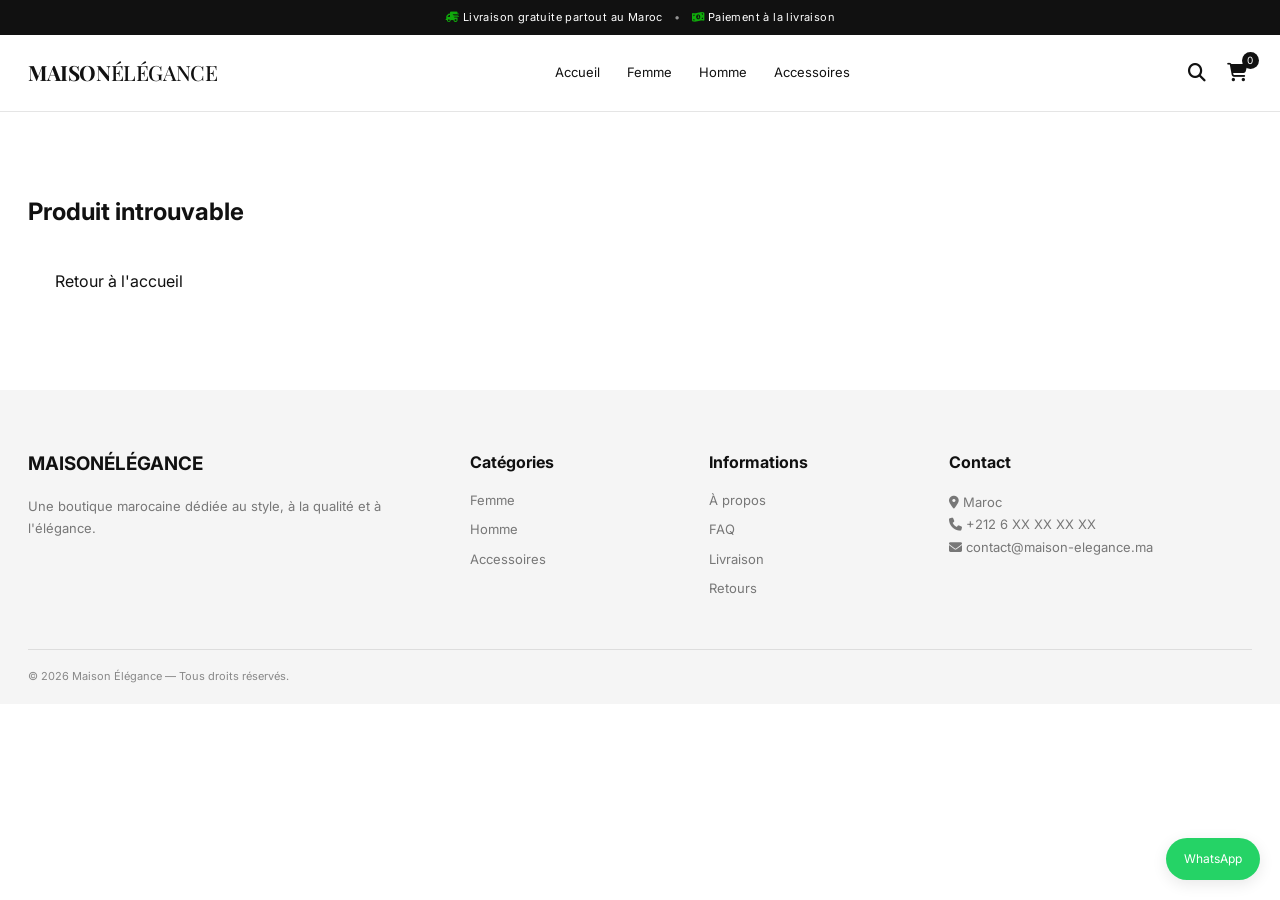
<file: product.html>
<!DOCTYPE html>
<html lang="fr">

<head>

    <meta charset="UTF-8">

    <meta name="viewport" content="width=device-width, initial-scale=1.0" >

    <title>Produit — Maison Élégance</title>

    <link rel="preconnect" href="https://fonts.googleapis.com" >

    <link rel="preconnect" href="https://fonts.googleapis.com" crossorigin >

    <link href="https://fonts.googleapis.com/css2?family=Inter:wght@400;500;600;700&family=Playfair+Display:wght@500;600;700&display=swap" rel="stylesheet" >

    <link rel="stylesheet" href="https://cdnjs.cloudflare.com/ajax/libs/font-awesome/6.5.2/css/all.min.css" />

    <link rel="stylesheet" href="style.css">

</head>

<body>


<div class="top-bar">
    <i class="fa-solid fa-truck-fast fa-flip-horizontal" style="color: rgb(16, 170, 11);"></i> Livraison gratuite partout au Maroc
    <span>•</span>
    <i class="fa-solid fa-money-bill-1-wave" style="color: rgb(16, 170, 11);"></i> Paiement à la livraison
</div>


<header class="header">

    <div class="header-inner">

        <button class="menu-btn" id="menuBtn" >
            <i class="fa-solid fa-bars"></i>
        </button>

        <a href="index.html" class="logo" >
            MAISON<span>ÉLÉGANCE</span>
        </a>

        <nav class="desktop-nav">

            <a href="index.html">
                Accueil
            </a>

            <a href="category.html?cat=femme">
                Femme
            </a>

            <a href="category.html?cat=homme">
                Homme
            </a>

            <a href="category.html?cat=accessoires">
                Accessoires
            </a>

        </nav>

        <div class="header-actions">

            <button id="searchBtn" class="icon-btn" >
                <i class="fa-solid fa-magnifying-glass"></i>
            </button>

            <button id="cartBtn" class="cart-btn" >
                <i class="fa-solid fa-cart-shopping"></i>

                <span id="cartCount">
                    0
                </span>

            </button>

        </div>

    </div>

</header>


<div class="search-box" id="searchBox" >

    <input type="text" id="searchInput" placeholder="Rechercher un produit..." >

    <div id="searchResults"></div>

</div>


<div class="mobile-menu" id="mobileMenu" >

    <button id="closeMenu">
        <i class="fa-solid fa-xmark"></i>
    </button>

    <a href="index.html">
        Accueil
    </a>

    <a href="category.html?cat=femme">
        Femme
    </a>

    <a href="category.html?cat=homme">
        Homme
    </a>

    <a href="category.html?cat=accessoires">
        Accessoires
    </a>

</div>


<!-- PRODUCT -->

<main>

    <div class="product-page">

        <div class="product-gallery">

            <div class="main-product-image">

                <img id="productImage" src="" alt="" >

            </div>

        </div>


        <div class="product-details">

            <p class="product-category" id="productCategory" >
                COLLECTION
            </p>

            <h1 id="productName">
                Produit
            </h1>

            <div class="product-rating">
                <i class="fa-solid fa-star fa-xs"></i>
                <i class="fa-solid fa-star fa-xs"></i>
                <i class="fa-solid fa-star fa-xs"></i>
                <i class="fa-solid fa-star fa-xs"></i>
                <i class="fa-solid fa-star fa-xs"></i>
                <span>
                    4.9 / 5
                </span>
            </div>


            <div class="product-detail-price">

                <strong id="productPrice">
                    0 DH
                </strong>

                <del id="productOldPrice">
                    0 DH
                </del>

            </div>


            <p class="product-long-description" id="productDescription" >
            </p>


            <div class="product-features">

                <div>
                    <i class="fa-solid fa-check"></i> Livraison partout au Maroc
                </div>

                <div>
                    <i class="fa-solid fa-check"></i> Paiement à la livraison
                </div>

                <div>
                    <i class="fa-solid fa-check"></i> Produit contrôlé avant expédition
                </div>

                <div>
                    <i class="fa-solid fa-check"></i> Service client disponible
                </div>

            </div>


            <div class="quantity-box">

                <button id="minus">
                    -
                </button>

                <span id="quantity">
                    1
                </span>

                <button id="plus">
                    +
                </button>

            </div>


            <button class="add-product-btn" id="addProductBtn" >
                Ajouter au panier
            </button>


            <button class="buy-now-btn" id="buyNowBtn" >
                Acheter maintenant
            </button>


            <div class="product-info-box">

                <div>
                    <strong>
                        Livraison
                    </strong>

                    <span>
                        2 à 4 jours ouvrables
                    </span>
                </div>

                <div>
                    <strong>
                        Paiement
                    </strong>

                    <span>
                        Paiement à la livraison
                    </span>
                </div>

                <div>
                    <strong>
                        Disponibilité
                    </strong>

                    <span>
                        En stock
                    </span>
                </div>

            </div>

        </div>

    </div>


    <!-- DESCRIPTION -->

    <section class="product-description-section">

        <div class="product-description-inner">

            <h2> Description du produit </h2>

            <p id="productFullDescription"></p>

        </div>

    </section>


    <!-- RELATED PRODUCTS -->

    <section class="section">

        <div class="section-heading">

            <p>
                VOUS AIMEREZ AUSSI
            </p>

            <h2>
                Produits similaires
            </h2>

        </div>

        <div class="products-grid" id="relatedProducts" ></div>

    </section>

</main>


<!-- CART -->

<div class="overlay" id="overlay" ></div>


<aside class="cart-drawer" id="cartDrawer" >

    <div class="cart-header">

        <h2>
            Votre panier
        </h2>

        <button id="closeCart">
            <i class="fa-solid fa-xmark"></i>
        </button>

    </div>

    <div id="cartItems" class="cart-items" ></div>

    <div class="cart-footer">

        <div class="cart-total">

            <span>
                Total
            </span>

            <strong>
                <span id="cartTotal">
                    0
                </span>
                DH
            </strong>

        </div>

        <button id="checkoutBtn" class="checkout-btn" >
            Commander
        </button>

    </div>

</aside>

<footer>

    <div class="footer-grid">

        <div>

            <h3>MAISONÉLÉGANCE</h3>

            <p>
                Une boutique marocaine dédiée au style,
                à la qualité et à l'élégance.
            </p>

        </div>

        <div class="footer-column">
            <h4>Catégories</h4>

            <a href="category.html?cat=femme">Femme</a>
            <a href="category.html?cat=homme">Homme</a>
            <a href="category.html?cat=accessoires">Accessoires</a>
        </div>

        <div>

            <h4>Informations</h4>

            <a href="#about">À propos</a>
            <a href="#faq">FAQ</a>
            <a href="#">Livraison</a>
            <a href="#">Retours</a>

        </div>

        <div>

            <h4>Contact</h4>

            <p><i class="fa-solid fa-location-dot"></i> Maroc</p>
            <p><i class="fa-solid fa-phone"></i> +212 6 XX XX XX XX</p>
            <p><i class="fa-solid fa-envelope"></i> contact@maison-elegance.ma</p>

        </div>

    </div>

    <div class="copyright">
        © 2026 Maison Élégance — Tous droits réservés.
    </div>

</footer>

<!-- WHATSAPP -->
<a href="#" id="whatsapp" class="whatsapp" target="_blank" >
    WhatsApp
</a>


<script src="script.js"></script>


</body>

</html>
</file>
<file: style.css>
* {
    margin:0;
    padding:0;
    box-sizing:border-box
}

:root {
    --black:#111;
    --white:#fff;
    --cream:#f7f4ef;
    --beige:#e8dfd2;
    --gray:#777;
    --border:#e5e5e5;
    --serif:"Playfair Display",Georgia,serif;
    --sans:"Inter",Arial,sans-serif
}

html {
    scroll-behavior:smooth;
    scroll-padding-top:90px
}

body {
    font-family:var(--sans);
    color:var(--black);
    background:var(--white);
    line-height:1.5;
    overflow-x:hidden
}

img {
    max-width:100%
}

a {
    color:inherit;
    text-decoration:none
}

button,input,textarea,select {
    font:inherit
}

button {
    cursor:pointer;
    border:0
}

button:focus-visible,a:focus-visible,input:focus-visible,select:focus-visible,textarea:focus-visible {
    outline:2px solid #777;
    outline-offset:3px
}

.top-bar {
    background:var(--black);
    color:var(--white);
    text-align:center;
    padding:9px 12px;
    font-size:11px;
    letter-spacing:.4px
}

.top-bar span {
    margin:0 8px;
    opacity:.55
}

.header {
    position:sticky;
    top:0;
    z-index:100;
    background:rgba(255,255,255,.97);
    border-bottom:1px solid var(--border);
    backdrop-filter:blur(10px)
}

.header-inner {
    max-width:1320px;
    min-height:76px;
    margin:auto;
    padding:0 28px;
    display:flex;
    align-items:center;
    justify-content:space-between;
    gap:28px
}

.logo {
    font-family:var(--serif);
    font-size:21px;
    font-weight:700;
    white-space:nowrap;
    letter-spacing:-.4px
}

.logo span {
    font-weight:500
}

.desktop-nav {
    display:flex;
    align-items:center;
    justify-content:center;
    gap:27px;
    font-size:13px
}

.desktop-nav a {
    transition:opacity .2s
}

.desktop-nav a:hover {
    opacity:.55
}

.header-actions {
    display:flex;
    align-items:center;
    gap:16px
}

.icon-btn,.cart-btn,.menu-btn {
    background:transparent;
    color:var(--black);
    font-size:18px;
    line-height:1
}

.cart-btn {
    position:relative;
    padding:5px
}

.cart-btn span {
    position:absolute;
    top:-7px;
    right:-7px;
    min-width:17px;
    height:17px;
    padding:0 4px;
    background:var(--black);
    color:#fff;
    border-radius:50%;
    font-size:10px;
    display:flex;
    align-items:center;
    justify-content:center
}

.menu-btn {
    display:none
}

.search-box {
    display:none;
    position:relative;
    z-index:200;
    max-width:700px;
    margin:12px auto;
    padding:0 20px
}

.search-box.active {
    display:block
}

.search-box input {
    width:100%;
    padding:14px 15px;
    border:1px solid var(--border);
    background:#fff;
    outline:none
}

.search-box #searchResults {
    position:absolute;
    top:100%;
    left:20px;
    right:20px;
    background:#fff;
    border:1px solid #eee;
    box-shadow:0 12px 30px #00000012;
    max-height:420px;
    overflow-y:auto
}

.search-result {
    display:flex;
    align-items:center;
    gap:13px;
    padding:11px 13px;
    border-bottom:1px solid #eee
}

.search-result:hover {
    background:#faf9f7
}

.search-result img {
    width:48px;
    height:58px;
    object-fit:cover;
    flex-shrink:0
}

.search-result div {
    display:flex;
    flex-direction:column;
    gap:4px
}

.search-result strong {
    font-size:13px
}

.search-result span,.search-empty {
    font-size:12px;
    color:var(--gray)
}

.search-empty {
    padding:18px;
    text-align:center
}

.mobile-menu {
    display:none
}

.hero {
    position: relative;
    width: 100%;
    height: 650px;
    min-height: 650px;
    display: flex;
    align-items: center;
    overflow: hidden;
    isolation: isolate;
    padding: 0;
    background: #111;
}

.hero-video {
    position: absolute;
    top: 0;
    left: 0;
    width: 100% !important;
    height: 100% !important;
    display: block;
    max-width: none;
    object-fit: cover !important;
    object-position: center center;
    z-index: -1;
}

.hero::before {
    content: "";
    position: absolute;
    inset: 0;
    background: linear-gradient(
        90deg,
        rgba(0, 0, 0, 0.62),
        rgba(0, 0, 0, 0.04)
    );
    z-index: 0;
    pointer-events: none;
}

.hero-content {
    position: relative;
    z-index: 1;
    max-width: 1320px;
    width: 100%;
    margin: auto;
    padding: 45px 28px;
    color: white;
}

.hero-small {
    font-size:11px;
    letter-spacing:3px;
    margin-bottom:18px
}

.hero h1 {
    font-family:var(--serif);
    font-size:clamp(44px,6.5vw,82px);
    line-height:1.07;
    margin-bottom:24px
}

.hero p:not(.hero-small) {
    max-width:480px;
    line-height:1.8;
    margin-bottom:28px;
    font-size:15px
}

@media (max-width: 768px) {
    .hero {
        height: 550px;
        min-height: 550px;
    }

    .hero-video {
        object-position: center;
    }

    .hero-content {
        padding: 30px 20px;
    }
}

.primary-btn,.secondary-btn {
    display:inline-flex;
    align-items:center;
    justify-content:center;
    padding:14px 26px;
    min-height:48px;
    transition:background .25s,color .25s,border-color .25s;
    border-radius: 10px;
}

.primary-btn {
    background:#fff;
    color:#111;
    border:1px solid #fff;
    border-radius: 10px;
}

.primary-btn:hover {
    background:#111;
    color:#fff;
    border-color:#111
}

.secondary-btn {
    background:#111;
    color:#fff;
    border:1px solid #111
}

.secondary-btn:hover {
    background:#ffffff;
    color:#111;
}

.full {
    width:100%
}

.section {
    width:100%;
    max-width:1320px;
    margin:0 auto;
    padding:82px 28px
}

.section-heading {
    text-align:center;
    margin-bottom:38px
}

.section-heading>p {
    font-size:10px;
    letter-spacing:3px;
    color:var(--gray);
    margin-bottom:8px
}

.section-heading h2 {
    font-family:var(--serif);
    font-size:clamp(30px,3vw,42px);
    line-height:1.2
}

.section-heading>span {
    display:block;
    color:var(--gray);
    font-size:14px;
    margin-top:12px
}

.collections {
    display:grid;
    grid-template-columns:repeat(3,minmax(0,1fr));
    gap:20px
}

.collection-card {
    min-height:420px;
    background-size:cover;
    background-position:center;
    position:relative;
    display:flex;
    align-items:flex-end;
    padding:30px;
    color:#fff;
    overflow:hidden
}

.collection-card:after {
    content:"";
    position:absolute;
    inset:0;
    background:linear-gradient(transparent 35%,rgba(0,0,0,.65));
    pointer-events:none
}

.collection-card>div,.collection-card>a {
    position:relative;
    z-index:1
}

.femme-card {
    background-image:url("https://images.unsplash.com/photo-1483985988355-763728e1935b?auto=format&fit=crop&w=900&q=80");
    object-fit:cover;
    transition:transform .45s ease;
    border-radius: 10px;
}

.femme-card:hover {
    transform:scale(1.045);
    border-radius: 10px;
}

.homme-card {
    background-image:url("https://images.unsplash.com/photo-1617137968427-85924c800a22?auto=format&fit=crop&w=900&q=80");
    object-fit:cover;
    transition:transform .45s ease;
    border-radius: 10px;
}

.homme-card:hover {
    transform:scale(1.045);
    border-radius: 10px;
}

.access-card {
    background-image:url("https://images.unsplash.com/photo-1492707892479-7bc8d5a4ee93?auto=format&fit=crop&w=900&q=80");
    object-fit:cover;
    transition:transform .45s ease;
    border-radius: 10px;
}

.access-card:hover {
    transform:scale(1.045);
    border-radius: 10px;
}

.collection-card span {
    font-size:10px;
    letter-spacing:2px
}

.collection-card h3 {
    font-family:var(--serif);
    font-size:34px;
    margin:7px 0 13px
}

.collection-card button {
    color:#fff;
    background:transparent;
    border-bottom:1px solid #fff;
    padding:0 0 5px
}

.filters {
    display:flex;
    justify-content:center;
    gap:10px;
    flex-wrap:wrap;
    margin:0 0 35px;
    
}

.filter {
    background:#fff;
    border:1px solid var(--border);
    padding:10px 21px;
    font-size:13px;
    transition:background .2s,color .2s,border-color .2s;
    border-radius: 10px;
}

.filter.active,.filter:hover {
    background:#111;
    color:#fff;
    border-color:#111
}

/* Product grid and cards */
.products-grid {
    display:grid;
    grid-template-columns:repeat(4,minmax(0,1fr));
    gap:30px 22px;
    width:100%;
    align-items:start;
    border-radius: 15px;
}

.product-card {
    position:relative;
    min-width:0;
    width:100%;
    border-radius: 15px;
}

.product-image {
    display:block;
    position:relative;
    width:100%;
    height:350px;
    overflow:hidden;
    background:var(--cream);
    border-radius: 15px;
}

.product-image img {
    display:block;
    width:100%;
    height:100%;
    object-fit:cover;
    transition:transform .45s ease;
    border-radius: 15px;
}

.product-card:hover .product-image img {
    transform:scale(1.045);
    border-radius: 15px;
}

.product-badge {
    position:absolute;
    z-index:1;
    top:12px;
    left:12px;
    background:#fff;
    padding:6px 9px;
    font-size:11px;
    line-height:1.2
}

.product-info {
    width:100%;
    padding:13px 0 0
}

.product-info>a {
    display:block
}

.product-info h3 {
    font-size:16px;
    line-height:1.4;
    margin-bottom:7px;
    font-weight:600
}

.product-desc {
    font-size:13px;
    color:var(--gray);
    line-height:1.55;
    margin-bottom:11px;
    min-height:40px
}

.product-price {
    display:flex;
    align-items:center;
    flex-wrap:wrap;
    gap:10px
}

.price {
    font-size:19px;
    font-weight:600
}

.old-price {
    font-size:13px;
    color:#999;
    text-decoration:line-through
}

/* One consistent homepage/category add-to-cart button */
.product-info .add-btn {
    position:relative;
    display:flex;
    align-items:center;
    justify-content:center;
    width:100%;
    min-height:52px;
    margin-top:15px;
    padding:13px 34px 13px 15px;
    background:#111;
    color:#fff;
    border:1px solid #111;
    border-radius:10px;
    font-family:var(--sans);
    font-size:11px;
    font-weight:600;
    letter-spacing:1px;
    line-height:1.4;
    text-align:center;
    text-transform:uppercase;
    transition:background .25s ease,color .25s ease,transform .25s ease,box-shadow .25s ease;
}

.product-info .add-btn:before {
    content:none
}

.product-info .add-btn:after {
    content:"→";
    position:absolute;
    right:13px;
    font-size:18px;
    font-weight:400;
    transition:transform .25s ease
}

.product-info .add-btn:hover {
    background:#fff;
    color:#111;
    transform:translateY(-2px);
    box-shadow:0 7px 18px #0000000d
}

.product-info .add-btn:hover:after {
    transform:translateX(3px)
}

.product-info .add-btn:active {
    transform:translateY(0);
    box-shadow:none
}

.benefits {
    background:var(--cream);
    padding:55px 28px;
    display:grid;
    grid-template-columns:repeat(4,minmax(0,1fr));
    gap:25px;
    text-align:center
}

.benefit>div {
    font-size:27px;
    margin-bottom:10px
}

.benefit h3 {
    font-size:13px;
    margin-bottom:5px
}

.benefit p {
    font-size:12px;
    color:var(--gray)
}

.about {
    display:grid;
    grid-template-columns:1fr 1fr;
    min-height:540px
}

.about-image {
    min-height:450px;
    background:url("https://images.unsplash.com/photo-1445205170230-053b83016050?auto=format&fit=crop&w=1200&q=85") center/cover
}

.about-content {
    background:var(--cream);
    padding:clamp(35px,6vw,80px);
    display:flex;
    flex-direction:column;
    justify-content:center;
    align-items:flex-start
}

.about-content>p:first-child {
    font-size:10px;
    letter-spacing:3px;
    color:var(--gray);
    margin-bottom:14px
}

.about-content h2 {
    font-family:var(--serif);
    font-size:clamp(34px,4vw,48px);
    line-height:1.15;
    margin-bottom:22px
}

.about-content p {
    color:#666;
    line-height:1.8;
    margin-bottom:18px;
    max-width:500px
}

.reviews-grid {
    display:grid;
    grid-template-columns:repeat(3,minmax(0,1fr));
    gap:20px
}

.review {
    border:1px solid var(--border);
    padding:27px
}

.stars {
    margin-bottom:15px;
    letter-spacing:3px;
    color:#a77b35
}

.review p {
    color:#666;
    line-height:1.8;
    margin-bottom:18px;
    font-size:14px
}

.review strong {
    font-size:12px
}

.faq-container {
    max-width:800px;
    margin:auto
}

.faq-item {
    border-bottom:1px solid var(--border)
}

.faq-question {
    width:100%;
    padding:20px 0;
    background:transparent;
    display:flex;
    justify-content:space-between;
    gap:15px;
    text-align:left;
    font-weight:500
}

.faq-question span {
    transition:transform .2s
}

.faq-answer {
    display:none;
    color:var(--gray);
    line-height:1.75;
    padding:0 0 20px;
    font-size:14px
}

.faq-item.active .faq-answer {
    display:block
}

.faq-item.active .faq-question span {
    transform:rotate(45deg)
}

.newsletter {
    background:#111;
    color:#fff;
    text-align:center;
    padding:75px 20px
}

.newsletter>p {
    font-size:10px;
    letter-spacing:3px;
    margin-bottom:10px
}

.newsletter h2 {
    font-family:var(--serif);
    font-size:clamp(30px,4vw,42px);
    margin-bottom:25px
}

.newsletter form {
    display:flex;
    max-width:500px;
    margin:auto
}

.newsletter input {
    flex:1;
    min-width:0;
    border:1px solid #fff;
    padding:14px 15px;
    outline:none;
}

.newsletter button {
    padding:14px 22px;
    background:#fff;
    color:#111;
    border:1px solid #fff
}

.newsletter button:hover {
    background:#000000;
    color:#fff;
}

footer {
    background:#f5f5f5;
    padding:60px 28px 20px
}

.footer-grid {
    max-width:1264px;
    margin:auto;
    display:grid;
    grid-template-columns:2fr 1fr 1fr 1.5fr;
    gap:38px
}

.footer-grid h3,.footer-grid h4 {
    margin-bottom:17px
}

.footer-grid p {
    color:var(--gray);
    line-height:1.75;
    font-size:13px
}

.footer-grid a {
    display:block;
    color:var(--gray);
    margin-bottom:10px;
    font-size:13px
}

.footer-grid a:hover {
    color:#111
}

.copyright {
    max-width:1264px;
    margin:40px auto 0;
    padding-top:18px;
    border-top:1px solid #ddd;
    color:#888;
    font-size:11px
}

.overlay {
    display:none;
    position:fixed;
    inset:0;
    background:rgba(0,0,0,.45);
    z-index:500
}

.overlay.active {
    display:block
}

.cart-drawer {
    position:fixed;
    top:0;
    right:-460px;
    width:430px;
    max-width:100%;
    height:100dvh;
    background:#fff;
    z-index:600;
    display:flex;
    flex-direction:column;
    transition:right .3s ease
}

.cart-drawer.active {
    right:0
}

.cart-header {
    padding:22px 24px;
    border-bottom:1px solid var(--border);
    display:flex;
    justify-content:space-between;
    align-items:center
}

.cart-header h2 {
    font-family:var(--serif);
    font-size:23px
}

.cart-header button {
    background:transparent;
    font-size:22px
}

.cart-items {
    flex:1;
    overflow-y:auto;
    padding:20px
}

.cart-item {
    display:flex;
    gap:14px;
    margin-bottom:18px;
    padding-bottom:18px;
    border-bottom:1px solid var(--border)
}

.cart-item img {
    width:78px;
    height:95px;
    object-fit:cover
}

.cart-item-info {
    flex:1;
    min-width:0
}

.cart-item-info h4 {
    font-size:13px;
    margin-bottom:7px
}

.cart-item-info p {
    font-size:13px;
    color:var(--gray)
}

.cart-controls {
    display:flex;
    align-items:center;
    gap:8px;
    margin-top:10px
}

.cart-controls button {
    width:26px;
    height:26px;
    background:#eee
}

.cart-controls .remove-item {
    background:transparent!important;
    color:#999
}

.empty-cart {
    text-align:center;
    padding:55px 15px;
    color:var(--gray)
}

.cart-footer {
    padding:22px 24px;
    border-top:1px solid var(--border)
}

.cart-total {
    display:flex;
    justify-content:space-between;
    margin-bottom:17px;
    font-size:15px
}

.checkout-btn {
    width:100%;
    padding:15px;
    background:#111;
    color:#fff;
    transition:background .2s
}

.checkout-btn:hover {
    background:#333
}

.modal {
    display:none;
    position:fixed;
    inset:0;
    background:rgba(0,0,0,.6);
    z-index:1000;
    align-items:center;
    justify-content:center;
    padding:20px
}

.modal.active {
    display:flex
}

.modal-content {
    position:relative;
    background:#fff;
    width:500px;
    max-width:100%;
    max-height:90dvh;
    overflow-y:auto;
    padding:36px
}

.modal-close {
    position:absolute;
    right:18px;
    top:15px;
    background:transparent;
    font-size:22px
}

.modal-content h2 {
    font-family:var(--serif);
    font-size:30px;
    margin-bottom:5px
}

.modal-subtitle {
    color:var(--gray);
    font-size:13px;
    margin-bottom:24px
}

.modal-content label {
    display:block;
    margin-bottom:14px;
    font-size:13px
}

.modal-content input,.modal-content textarea {
    display:block;
    width:100%;
    margin-top:6px;
    padding:12px;
    border:1px solid var(--border);
    outline:none;
    resize:vertical
}

.modal-content input:focus,.modal-content textarea:focus {
    border-color:#777
}

.whatsapp {
    position:fixed;
    right:20px;
    bottom:20px;
    background:#25d366;
    color:#fff;
    padding:12px 18px;
    border-radius:28px;
    z-index:400;
    font-size:12px;
    box-shadow:0 4px 15px #00000018
}

.whatsapp:hover {
    background:#1fbd5b
}

/* Category page */
.category-hero {
    min-height: 300px;
    background-image:
        linear-gradient(rgba(0,0,0,.42), rgba(0,0,0,.42)),
        url("./image/woman-fash.jpg");
    background-position: center;
    background-size: cover;
    background-repeat: no-repeat;
    display: flex;
    align-items: center;
    justify-content: center;
    text-align: center;
    color: #fff;
    padding: 35px 20px;
}

.category-hero p:first-child {
    font-size:10px;
    letter-spacing:3px;
    margin-bottom:12px
}

.category-hero h1 {
    font-family:var(--serif);
    font-size:clamp(38px,5vw,60px);
    line-height:1.15;
    margin-bottom:12px
}

.category-hero p:last-child {
    font-size:14px;
    opacity:.92
}

.category-top {
    display:flex;
    align-items:center;
    justify-content:space-between;
    gap:20px;
    margin-bottom:32px
}

.category-top h2 {
    font-family:var(--serif);
    font-size:29px
}

.category-top select {
    padding:11px 14px;
    border:1px solid #ddd;
    background:#fff;
    outline:none;
    font-size:13px;
    border-radius: 10px;
}

/* Product detail page */
.product-page {
    width:100%;
    max-width:1320px;
    margin:0 auto;
    padding:65px 28px;
    display:grid;
    grid-template-columns:minmax(0,1.1fr) minmax(0,.9fr);
    gap:65px
}

.main-product-image {
    width:100%;
    height:620px;
    background:#f6f2ec;
    overflow:hidden
}

.main-product-image img {
    display:block;
    width:100%;
    height:100%;
    object-fit:cover;
    border-radius: 10px;
}

.product-details {
    padding-top:18px;
    min-width:0
}

.product-category {
    color:#888;
    font-size:10px;
    letter-spacing:3px;
    margin-bottom:13px
}

.product-details h1 {
    font-family:var(--serif);
    font-size:clamp(36px,4vw,52px);
    line-height:1.1;
    margin-bottom:17px
}

.product-rating {
    font-size:13px;
    margin-bottom:22px
}

.product-rating span {
    color:var(--gray);
    margin-left:8px
}

.product-detail-price {
    display:flex;
    gap:13px;
    align-items:center;
    margin-bottom:25px
}

.product-detail-price strong {
    font-size:24px
}

.product-detail-price del {
    color:#999
}

.product-long-description {
    color:#666;
    line-height:1.8;
    margin-bottom:25px;
    font-size:14px
}

.product-features {
    border-top:1px solid #eee;
    border-bottom:1px solid #eee;
    padding:18px 0;
    margin-bottom:25px
}

.product-features div {
    margin-bottom:9px;
    font-size:13px;
    color:#555
}

.product-features div:last-child {
    margin-bottom:0
}

.quantity-box {
    display:flex;
    align-items:center;
    width:130px;
    height:46px;
    border:1px solid #ddd;
    margin-bottom:14px;
}

.quantity-box button {
    width:40px;
    height:100%;
    background:#fff;
    font-size:20px
}

.quantity-box span {
    flex:1;
    text-align:center
}

.add-product-btn,.buy-now-btn {
    display:block;
    width:100%;
    min-height:50px;
    padding:15px;
    margin-bottom:11px;
    font-size:12px;
    font-weight:600;
    letter-spacing:.7px;
    text-transform:uppercase
}

.add-product-btn {
    background:#111;
    color:#fff;
    border:1px solid #111;
    border-radius: 10px;
}

.add-product-btn:hover {
    background:#333
}

.buy-now-btn {
    background:#fff;
    color:#111;
    border:1px solid #111;
    border-radius: 10px;
}

.buy-now-btn:hover {
    background:#f7f7f7
}

.product-info-box {
    margin-top:23px;
    border-top:1px solid #eee
}

.product-info-box div {
    padding:14px 0;
    border-bottom:1px solid #eee;
    display:flex;
    justify-content:space-between;
    gap:18px
}

.product-info-box strong,.product-info-box span {
    font-size:12px
}

.product-info-box span {
    color:var(--gray);
    text-align:right
}

.product-description-section {
    background:var(--cream);
    padding:70px 25px
}

.product-description-inner {
    max-width:850px;
    margin:auto;
    text-align:center
}

.product-description-inner h2 {
    font-family:var(--serif);
    font-size:34px;
    margin-bottom:20px
}

.product-description-inner p {
    color:#666;
    line-height:1.9
}

@media(max-width:1100px) {
    .header-inner {
        gap:18px
    }

    .desktop-nav {
        gap:17px
    }

    .products-grid {
        grid-template-columns:repeat(3,minmax(0,1fr));
        gap:28px 18px
    }

    .product-image {
        height:320px
    }

    .product-page {
        gap:40px
    }

    .main-product-image {
        height:540px
    }

    .about-content {
        padding:45px
    }
}

@media(max-width:850px) {
    .desktop-nav {
        display:none
    }

    .menu-btn {
        display:block
    }

    .header-inner {
        min-height:68px;
        padding:0 20px
    }

    .collections {
        grid-template-columns:1fr
    }

    .collection-card {
        min-height:340px
    }

    .benefits {
        grid-template-columns:repeat(2,minmax(0,1fr))
    }

    .about {
        grid-template-columns:1fr
    }

    .about-image {
        min-height:400px
    }

    .reviews-grid {
        grid-template-columns:1fr
    }

    .footer-grid {
        grid-template-columns:repeat(2,minmax(0,1fr))
    }

    .mobile-menu {
        position:fixed;
        inset:0;
        background:#fff;
        z-index:1000;
        padding:75px 30px 35px;
        flex-direction:column;
        gap:22px;
        font-family:var(--serif);
        font-size:27px
    }

    .mobile-menu.active {
        display:flex
    }

    .mobile-menu button {
        position:absolute;
        top:22px;
        right:24px;
        background:transparent;
        font-size:25px
    }

    .product-page {
        grid-template-columns:1fr;
        gap:30px;
        padding:45px 22px
    }

    .main-product-image {
        height:min(105vw,600px)
    }

    .product-details {
        padding-top:0
    }

    .category-top {
        align-items:flex-start
    }
}

@media(max-width:600px) {
    .top-bar {
        font-size:10px;
        padding:8px
    }

    .header-inner {
        min-height:62px;
        padding:0 14px;
        gap:10px
    }

    .logo {
        font-size:16px
    }

    .header-actions {
        gap:12px
    }

    .section {
        padding:58px 16px
    }

    .section-heading {
        margin-bottom:28px
    }

    .section-heading h2 {
        font-size:32px
    }

    .hero {
        min-height:540px;
        background-position:60% center
    }

    .hero-content {
        padding:30px 20px
    }

    .hero h1 {
        font-size:44px
    }

    .hero p:not(.hero-small) {
        font-size:14px
    }

    .collections {
        gap:14px
    }

    .collection-card {
        min-height:310px;
        padding:23px
    }

    .collection-card h3 {
        font-size:30px
    }

    .filters {
        gap:7px;
        margin-bottom:25px
    }

    .filter {
        padding:9px 14px;
        font-size:12px
    }

    .products-grid {
        grid-template-columns:repeat(2,minmax(0,1fr));
        gap:23px 12px
    }

    .product-image {
        height:clamp(185px,58vw,290px)
    }

    .product-info {
        padding-top:10px
    }

    .product-info h3 {
        font-size:13px;
        margin-bottom:5px
    }

    .product-desc {
        font-size:11px;
        line-height:1.45;
        min-height:32px;
        margin-bottom:8px
    }

    .product-price {
        gap:7px
    }

    .price {
        font-size:16px
    }

    .old-price {
        font-size:11px
    }

    .product-info .add-btn {
        min-height:43px;
        margin-top:11px;
        padding:10px 24px 10px 8px;
        font-size:9px;
        letter-spacing:.35px;
        border-radius:2px
    }

    .product-info .add-btn:after {
        right:7px;
        font-size:15px
    }

    .benefits {
        padding:40px 13px;
        gap:27px 10px
    }

    .benefit>div {
        font-size:24px
    }

    .benefit h3 {
        font-size:11px
    }

    .benefit p {
        font-size:10px
    }

    .about-image {
        min-height:310px
    }

    .about-content {
        padding:43px 22px
    }

    .about-content h2 {
        font-size:36px
    }

    .newsletter {
        padding:58px 18px
    }

    .newsletter form {
        flex-direction:column;
        gap:8px
    }

    .newsletter input,.newsletter button {
        width:100%
    }

    .footer-grid {
        grid-template-columns:1fr;
        gap:25px
    }

    .copyright {
        margin-top:28px
    }

    .cart-drawer {
        width:100%
    }

    .modal-content {
        padding:30px 20px
    }

    .whatsapp {
        right:12px;
        bottom:12px;
        padding:11px 14px
    }

    .category-hero {
        min-height:240px
    }

    .category-hero h1 {
        font-size:40px
    }

    .category-top {
        flex-direction:column;
        gap:12px;
        margin-bottom:25px
    }

    .category-top h2 {
        font-size:25px
    }

    .category-top select {
        max-width:100%
    }

    .product-page {
        padding:30px 16px
    }

    .main-product-image {
        height:clamp(300px,100vw,470px)
    }

    .product-details h1 {
        font-size:37px
    }

    .product-description-section {
        padding:50px 20px
    }

    .product-description-inner h2 {
        font-size:29px
    }

    .product-info-box div {
        flex-direction:column;
        gap:4px
    }

    .product-info-box span {
        text-align:left
    }
}
</file>
